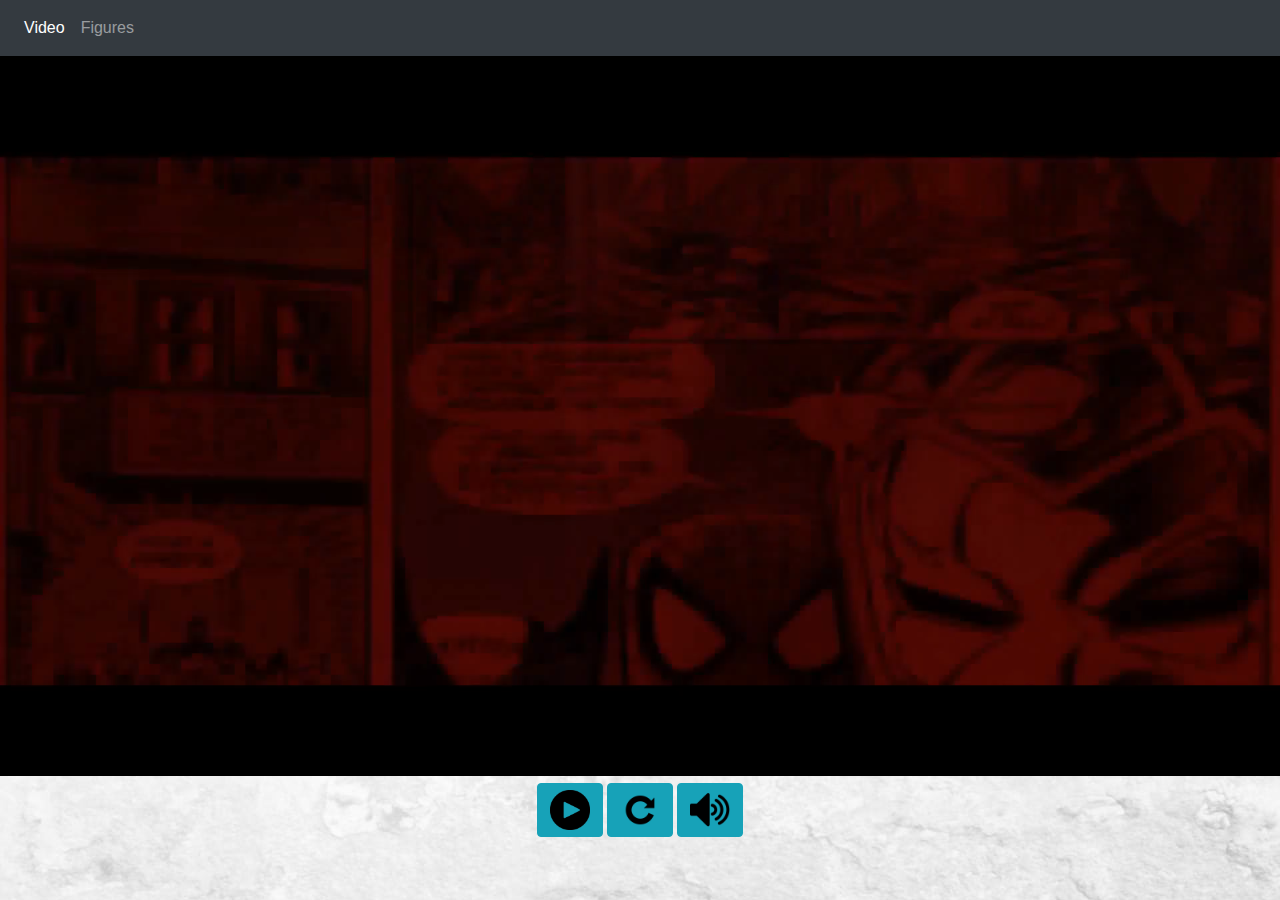
<file: index.html>
<!DOCTYPE html>
<html lang="en">

<head>

    <title>Proyecte Canvas</title>
    <script src="video.js"></script>
    <meta charset="utf-8">
    <meta name="viewport" content="width=device-width, initial-scale=1">
    <link rel="stylesheet" href="https://maxcdn.bootstrapcdn.com/bootstrap/4.1.3/css/bootstrap.min.css">
    <script src="https://ajax.googleapis.com/ajax/libs/jquery/3.3.1/jquery.min.js"></script>
    <script src="https://cdnjs.cloudflare.com/ajax/libs/popper.js/1.14.3/umd/popper.min.js"></script>
    <script src="https://maxcdn.bootstrapcdn.com/bootstrap/4.1.3/js/bootstrap.min.js"></script>

</head>

<body background="fondo.jpg">

    <nav class="navbar navbar-expand-sm bg-dark navbar-dark">
        <ul class="navbar-nav">
            <li class="nav-item active">
                <a class="nav-link" href="index.html">Video</a>
            </li>
            <li class="nav-item">
                <a class="nav-link" href="figures.html">Figures</a>
            </li>
    </nav>


    <div align="center">
        <video id="video" width="1280" height="720">
            <source src="eminem.mp4" type="video/mp4">
        </video>
    </div>
    <div class="text-center">
        <button id="botonplay" class="btn btn-info"><img src="play.png" height="40" width="40"></button>
        <button id="getback" class="btn btn-info"><img src="reload.png" height="40" width="40"></button>
        <button id="vol" class="btn btn-info"><img src="volumen.png" height="40" width="40"></button>
    </div>

</body>

</html>
</file>
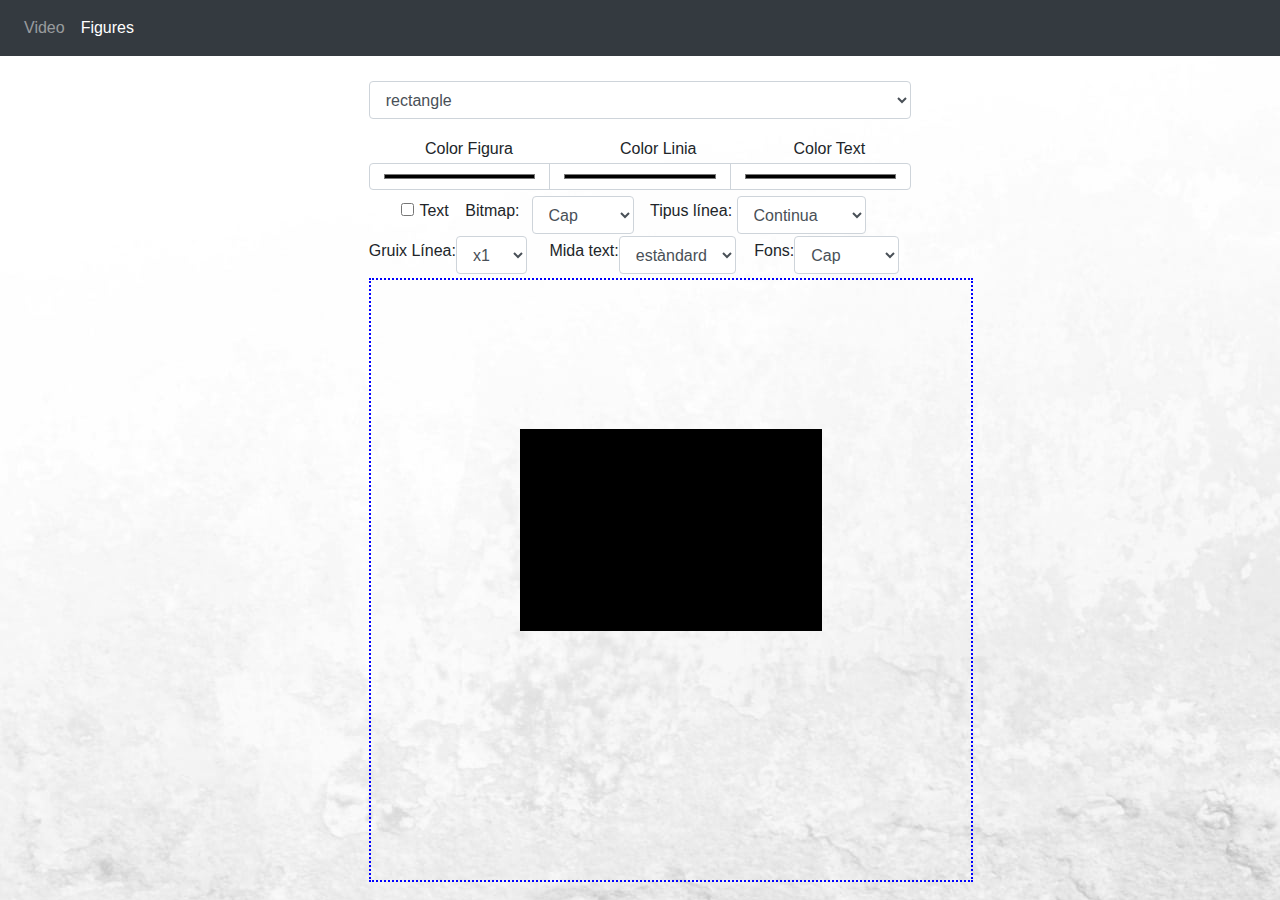
<file: figures.html>
<!DOCTYPE html>
<html lang="en">

<head>
  <title>Proyecte Canvas</title>
  <link rel="stylesheet" type="text/css" href="css.css">
  <script type="text/javascript" src="./figures.js"></script>

  <meta charset="utf-8">
  <meta name="viewport" content="width=device-width, initial-scale=1">
  <link rel="stylesheet" href="https://maxcdn.bootstrapcdn.com/bootstrap/4.1.3/css/bootstrap.min.css">
  <script src="https://ajax.googleapis.com/ajax/libs/jquery/3.3.1/jquery.min.js"></script>
  <script src="https://cdnjs.cloudflare.com/ajax/libs/popper.js/1.14.3/umd/popper.min.js"></script>
  <script src="https://maxcdn.bootstrapcdn.com/bootstrap/4.1.3/js/bootstrap.min.js"></script>
</head>

<body background="fondo.jpg" onload="dibujarCanvas()">

  <nav class="navbar navbar-expand-sm bg-dark navbar-dark">
    <ul class="navbar-nav">
      <li class="nav-item">
        <a class="nav-link" href="index.html">Video</a>
      </li>
      <li class="nav-item active">
        <a class="nav-link" href="figures.html">Figures</a>
      </li>
  </nav>

  <br>

  <table>
    <tr>
      <td colspan="3">
        <div class="form-group">
          <select id="tipus" onchange="dibujarCanvas()" class="form-control">
            <option value="rectangle">rectangle</option>
            <option value="quadrat">quadrat</option>
            <option value="triangle">triangle</option>
            <option value="cercle">cercle</option>
            <option value="pentagon">pentagon</option>
            <option value="octaedre">octàedre</option>
            <option value="dodecaedre">dodecàedre</option>
            <option value="rombe">rombe</option>
            <option value="romboide">romboide</option>
            <option value="esfera">esfera</option>
          </select>
        </div>
      </td>

    <tr>
      <td>
        <div>Color Figura</div>
      </td>
      <td>
        <div>Color Linia</div>
      </td>
      <td>
          <div>Color Text</div>
        </td>
    </tr>
    <tr>
      <td colspan="3">
        <div class="input-group mb-1">
          <input id="color" onchange="dibujarCanvas()" type="color" class="form-control">
          <input id="color2" onchange="dibujarCanvas()" type="color" class="form-control">
          <input id="color3" onchange="myFunction()" type="color" class="form-control">
        </div>
      </td>
    </tr>
    <tr>
      <td colspan="3">
        <div class="form-check-inline">

          <label>
            <input class="form-check-input" type="checkbox" id="myCheck" onclick="myFunction()">Text
          </label></div>
          <div class="form-check-inline">
          <label class="form-check-inline">Bitmap:</label>
              <select id="bitmap" onchange="bitmap()" class="form-control" style="width: 93%">
                  <option value="cap">Cap</option>
                <option value="negatiu">Negatiu</option>
                <option value="bn">Grisos</option>
                <option value="sepia">Sepia</option>
              </select>
        </div>
        <div class="form-check-inline">
            <label>Tipus línea:&nbsp;</label>
          <select id="dis" onchange="dibujarCanvas()" class="form-control" style="width: 60%">
              <option value="continua">Continua</option>
              <option value="discontinua">Discontinua</option>
            </select></div>

        </td></tr>
        <tr>
          <td colspan="3">
              <div class="form-check-inline">
              <label>Gruix Línea:</label>
              <select id="grosor" onchange="dibujarCanvas()" class="form-control" style="width: 43%">
                  <option value="x1">x1</option>
                  <option value="x1.5">x1.5</option>
                  <option value="x2">x2</option>
                </select>
              </div>
              <div class="form-check-inline">
        <label>Mida text:</label>
      <select id="mida" onchange="myFunction()" class="form-control" style="width: 62%">
          <option value="normal">estàndard</option>
          <option value="small">petita</option>
          <option value="little">minúscula</option>
        </select></div>
        <div class="form-check-inline">
          <label>Fons:</label>
        <select id="fondo" onchange="fondo()" class="form-control" style="width: 73%">
            <option value="cap">Cap</option>
            <option value="fondo1">Fondo 1</option>
            <option value="fondo2">Fondo 2</option>
            <option value="fondo3">Fondo 3</option>
          </select></div>

      </td>
    </tr>
    </tr>

    <tr>
      <td colspan="3">
        <canvas id="canvas" width="600" height="600">
          tu navegador no soporta canvas
        </canvas>
        <canvas id="canvas2" width="600" height="600">
          tu navegador no soporta canvas
        </canvas>
      </td>
    </tr>
  </table>

</body>

</html>
</file>
<file: css.css>
table {
    margin-left: auto;
    margin-right: auto;
    text-align: center;
  }

#canvas{
  z-index: 1;
  position: absolute;
  display: block;
  margin: 2px auto;
  border: 2px dotted blue;
}

#canvas2{
  position: absolute;
  display: block;
  margin: 2px auto;
  border: 2px dotted blue;
}

.options{
  position: relative;
  left:20px;
}
</file>
